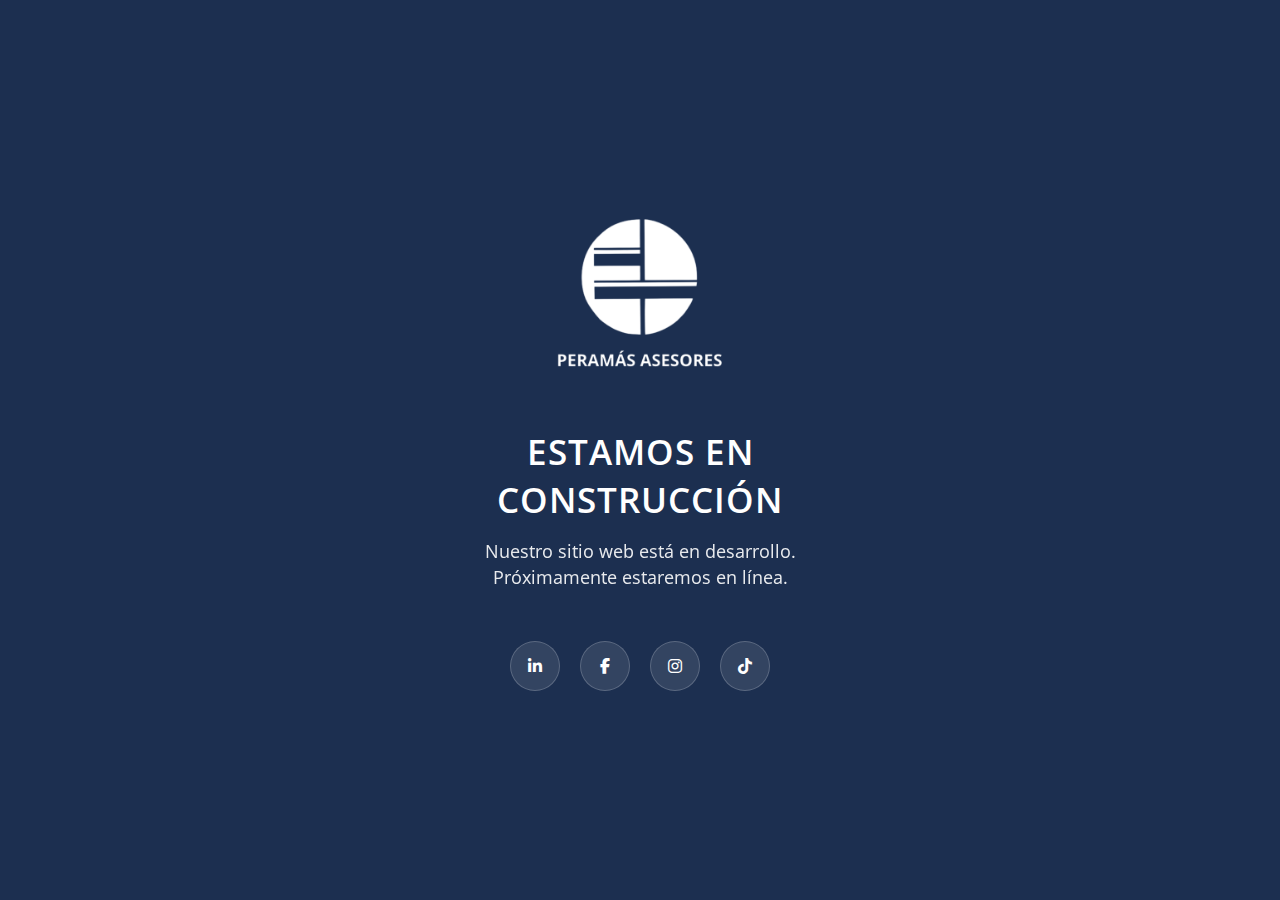
<file: construccion.html>
<!DOCTYPE html>
<html lang="es">
<head>
    <meta charset="UTF-8">
    <meta name="viewport" content="width=device-width, initial-scale=1.0">
    <link rel="icon" type="image/png" href="peramas-removebg.png">
    <title>Peramás Asesores</title>
    <link href="https://fonts.googleapis.com/css2?family=Open+Sans:wght@400;500;600;700&display=swap" rel="stylesheet">
    <link rel="stylesheet" href="https://cdnjs.cloudflare.com/ajax/libs/font-awesome/6.4.0/css/all.min.css">
    <style>
        /* Variables de colores y tipografía */
        :root {
            --primary-color: #1c2f50;
            --secondary-color: #ffffff;
            --accent-color: #8B7355;
            --font-primary: 'Open Sans', sans-serif;
        }
        
        /* Reset y estilos generales */
        * {
            margin: 0;
            padding: 0;
            box-sizing: border-box;
        }
        
        body {
            font-family: var(--font-primary);
            background: var(--primary-color);
            color: var(--secondary-color);
            height: 100vh;
            display: flex;
            align-items: center;
            justify-content: center;
            text-align: center;
            overflow: hidden;
        }
        
        /* Contenedor principal */
        .construction-container {
            max-width: 500px;
            width: 90%;
            padding: 40px;
        }
        
        /* Logo */
        .logo {
            margin-bottom: 40px;
        }
        
        .logo-image {
            max-width: 200px;
            height: auto;
            margin: 0 auto;
            display: block;
            filter: brightness(0) invert(1);
        }
        
        .logo-fallback {
            width: 150px;
            height: 150px;
            background: var(--accent-color);
            border-radius: 50%;
            display: flex;
            align-items: center;
            justify-content: center;
            color: var(--secondary-color);
            font-weight: bold;
            font-size: 1.3rem;
            margin: 0 auto;
            box-shadow: 0 8px 25px rgba(0, 0, 0, 0.2);
        }
        
        /* Texto */
        .construction-text {
            margin-bottom: 50px;
        }
        
        .construction-text h1 {
            font-size: 2.2rem;
            margin-bottom: 15px;
            font-weight: 600;
            text-transform: uppercase;
            letter-spacing: 1px;
        }
        
        .construction-text p {
            font-size: 1.1rem;
            opacity: 0.9;
            line-height: 1.5;
        }
        
        /* Redes sociales */
        .social-links {
            display: flex;
            justify-content: center;
            gap: 20px;
        }
        
        .social-link {
            width: 50px;
            height: 50px;
            background: rgba(255, 255, 255, 0.1);
            border-radius: 50%;
            display: flex;
            align-items: center;
            justify-content: center;
            color: var(--secondary-color);
            text-decoration: none;
            transition: all 0.3s ease;
            border: 1px solid rgba(255, 255, 255, 0.2);
        }
        
        .social-link:hover {
            background: var(--accent-color);
            transform: translateY(-3px);
            box-shadow: 0 10px 20px rgba(0, 0, 0, 0.2);
        }
        
        /* Responsive */
        @media (max-width: 480px) {
            .construction-container {
                padding: 30px 20px;
            }
            
            .logo-image {
                max-width: 150px;
            }
            
            .logo-fallback {
                width: 120px;
                height: 120px;
                font-size: 1.1rem;
            }
            
            .construction-text h1 {
                font-size: 1.8rem;
            }
            
            .construction-text p {
                font-size: 1rem;
            }
            
            .social-links {
                gap: 15px;
            }
            
            .social-link {
                width: 45px;
                height: 45px;
            }
        }
    </style>
</head>
<body>
    <div class="construction-container">
        <!-- Logo -->
        <div class="logo">
            <img src="peramas-removebg-preview.png" alt="Bufete Legal" class="logo-image" onerror="this.style.display='none'">
            <div class="logo-fallback" style="display: none;" id="logoFallback">
                BUFETE LEGAL
            </div>
        </div>
        
        <!-- Texto -->
        <div class="construction-text">
            <h1>Estamos en Construcción</h1>
            <p>Nuestro sitio web está en desarrollo. Próximamente estaremos en línea.</p>
        </div>
        
        <!-- Redes sociales -->
        <div class="social-links">
            <a href="https://pe.linkedin.com/in/estudio-jur%C3%ADdico-peram%C3%A1s-asesores-717123250" class="social-link" aria-label="LinkedIn">
                <i class="fab fa-linkedin-in"></i>
            </a>
            <a href="https://www.facebook.com/peramasasesores" class="social-link" aria-label="Facebook">
                <i class="fab    fa-facebook-f"></i>
            </a>
            <a href="https://www.instagram.com/peramasasesores" class="social-link" aria-label="Instagram">
                <i class="fab fa-instagram"></i>
            </a>
            <a href="https://www.tiktok.com/@peramasasesores " class="social-link" aria-label="TikTok">
                <i class="fa-brands fa-tiktok"></i>
            </a>
        </div>
    </div>

    <script>
        // Mostrar logo de respaldo si la imagen no carga
        document.addEventListener('DOMContentLoaded', function() {
            const logoImage = document.querySelector('.logo-image');
            const logoFallback = document.getElementById('logoFallback');
            
            // Verificar si la imagen cargó correctamente
            if (logoImage.complete && logoImage.naturalHeight === 0) {
                logoFallback.style.display = 'flex';
            }
            
            logoImage.addEventListener('error', function() {
                logoFallback.style.display = 'flex';
            });
        });
    </script>
</body>
</html>
</file>
